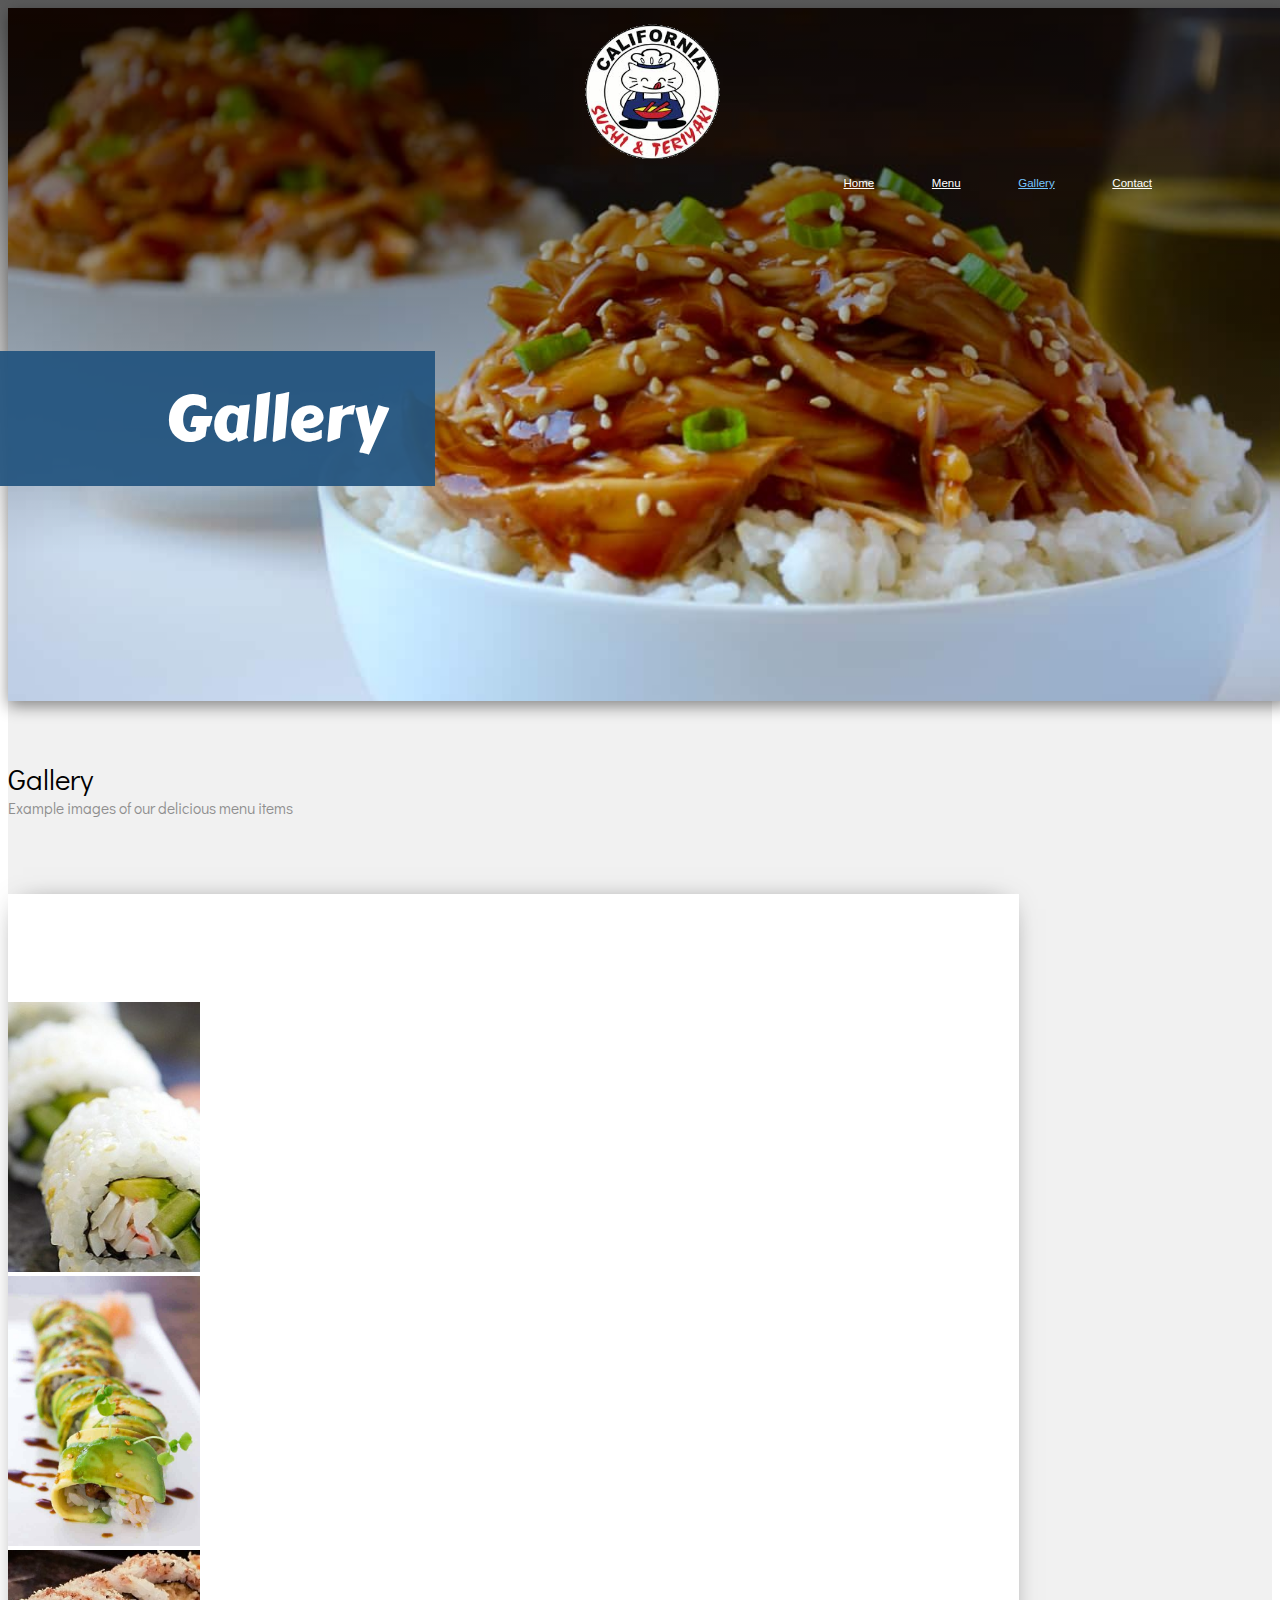
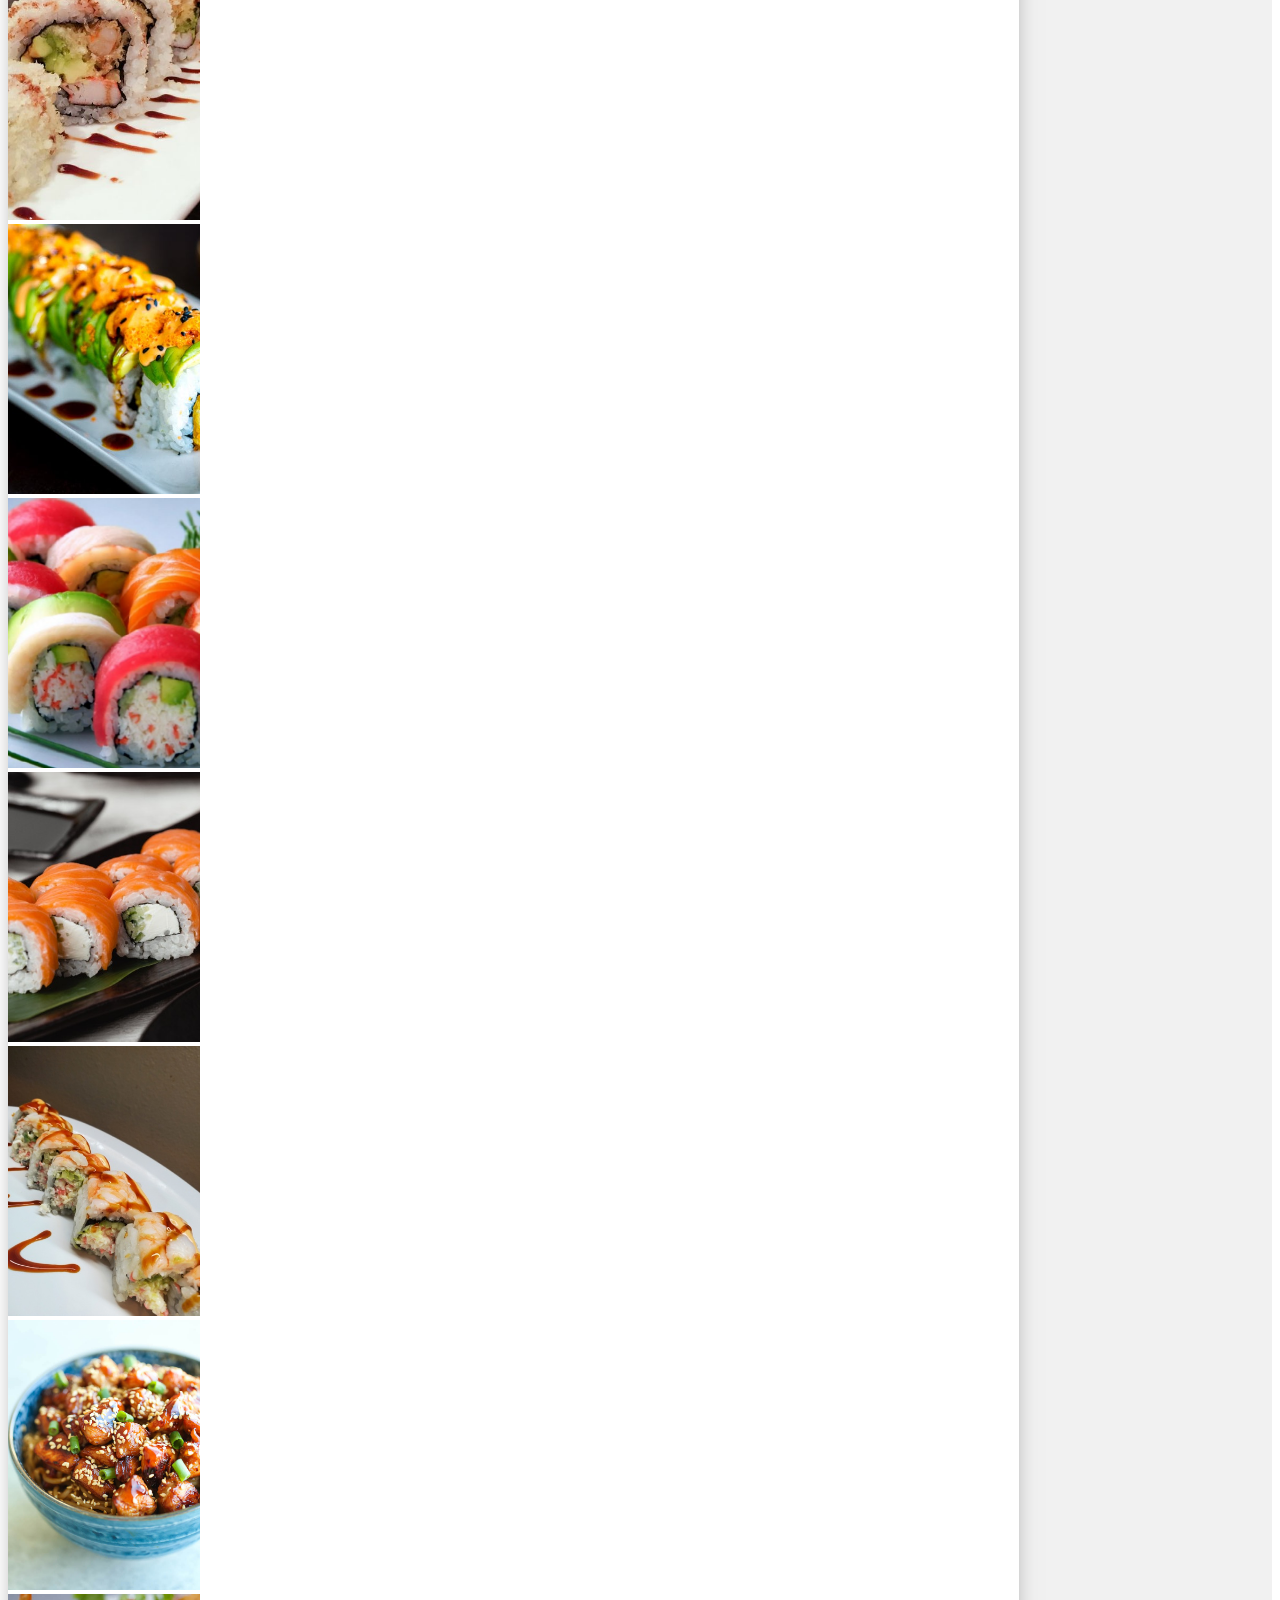
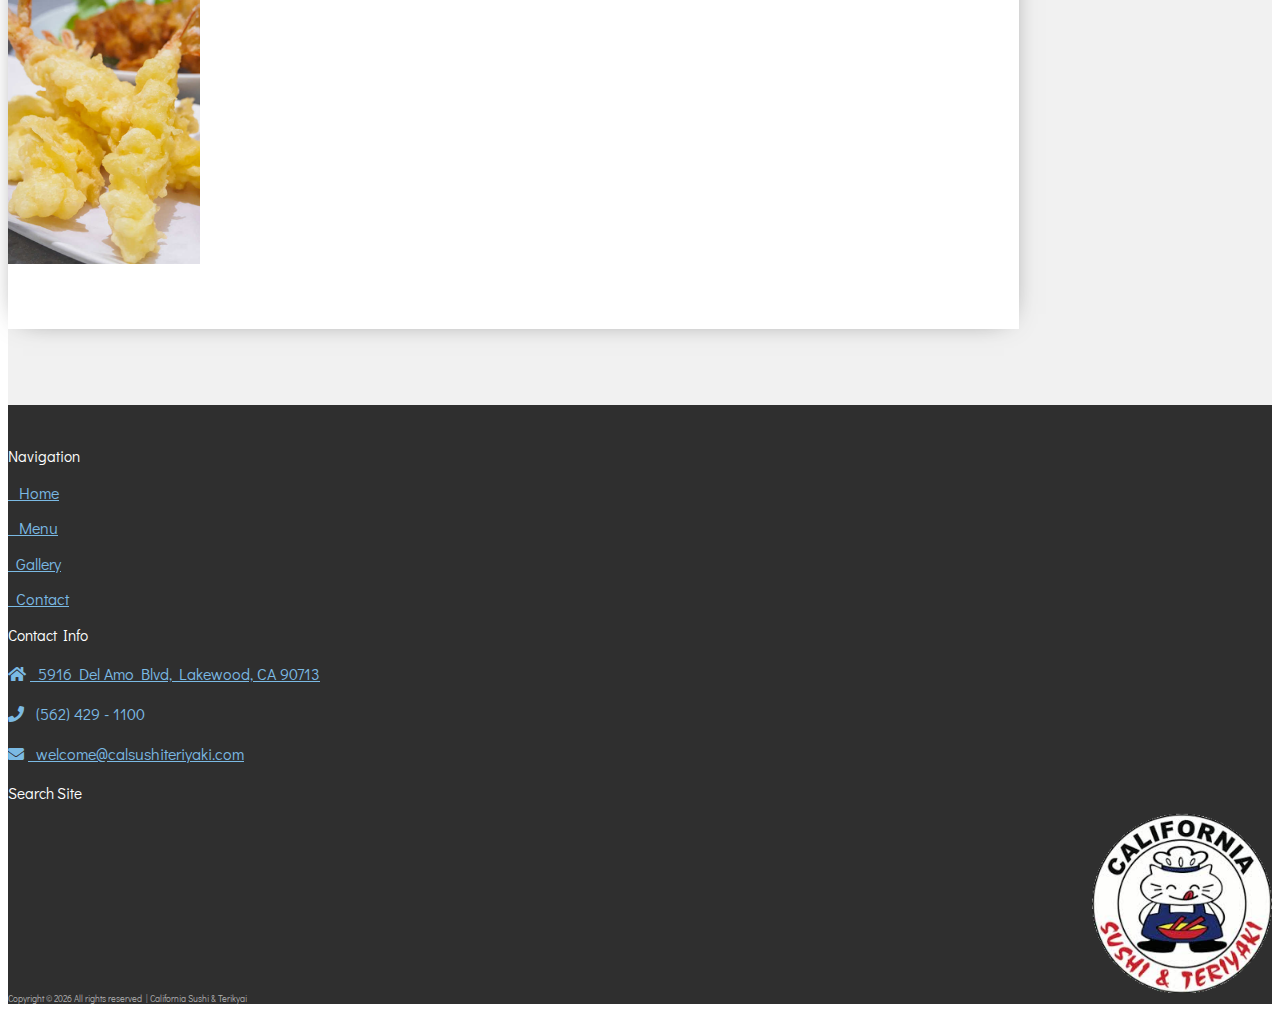
<file: pages/clients.html>
<!DOCTYPE html>
<html lang="en">

  <head>
    <meta charset="utf-8">
    <title>California Sushi & Teriyaki</title>
    <meta name="description" content="exbon-development">
    <meta name="author" content="elliot-han">
    <meta name="viewport" content="width=device-width, initial-scale=1">
    <link rel="stylesheet" href="./../links/fontawesome-free-5.11.2-web/css/all.min.css">
    <link rel="stylesheet" href="./../css/style.css">
    <script src="https://ajax.googleapis.com/ajax/libs/jquery/3.4.1/jquery.min.js"></script>
    <link rel="stylesheet" href="https://stackpath.bootstrapcdn.com/bootstrap/4.4.0/css/bootstrap.min.css"
      integrity="sha384-SI27wrMjH3ZZ89r4o+fGIJtnzkAnFs3E4qz9DIYioCQ5l9Rd/7UAa8DHcaL8jkWt" crossorigin="anonymous">
    <script src="https://cdn.jsdelivr.net/npm/popper.js@1.16.0/dist/umd/popper.min.js"
      integrity="sha384-Q6E9RHvbIyZFJoft+2mJbHaEWldlvI9IOYy5n3zV9zzTtmI3UksdQRVvoxMfooAo" crossorigin="anonymous">
    </script>
    <script src="https://stackpath.bootstrapcdn.com/bootstrap/4.4.0/js/bootstrap.min.js"
      integrity="sha384-3qaqj0lc6sV/qpzrc1N5DC6i1VRn/HyX4qdPaiEFbn54VjQBEU341pvjz7Dv3n6P" crossorigin="anonymous">
    </script>
    <link rel="shortcut icon" href="./../images/logo-small.png" type="image/x-icon">
    <link rel="icon" href="./../images/exbon_favicon.png" type="image/x-icon">
    <script async src="https://cse.google.com/cse.js?cx=013617065364542139248:ibnkheqd3jb"></script>
  </head>

<body class="container-fluid px-0">
  <div class="blackOverlay2"></div>

  <header class="row no-gutters pt3">
    <div class="headerIcon col-2"></div>
    <nav class="col-9 navBar align-self-center">
      <ul class="flexCenter">
        <li class="navBarItem">
          <a href="./../index.html" class="hyperlink mada">
            Home
          </a>
        </li>
        <li class="navBarItem"><a href="./about-us.html" class="hyperlink mada ">Menu</a></li>
        <li class="navBarItem"><a href="./clients.html" class="hyperlink mada currentView">Gallery</a></li>
        <li class="navBarItem"><a href="./contact.html" class="hyperlink mada">Contact</a></li>
      </ul>
    </nav>
    <div class="col-1"></div>
    <div class="col-2 dropdown align-self-center">
      <button class="dropbtnclick dropbtn btn btn-secondary fas fa-grip-lines py-2"></button>
      <div class="dropdown-content">
        <li><a class="dropdownItem" href="./index.html">Home</a></li>
        <li><a class="dropdownItem" href="./about-us.html">Menu</a></li>
        <li><a class="dropdownItem" href="./clients.html">Gallery</a></li>
        <li><a class="dropdownItem" href="./contact.html">Contact</a></li>
      </div>
    </div>
  </header>

  <!-- clients begin -->

  <!-- <div class="sideLogoContainer align-self-end text-center">
    <div class="verticalLine"></div>
    <a class="sideLogo" target="_blank" href="https://www.linkedin.com/company/exbon-development-inc-/about/">
      <i class="fab fa-linkedin"></i>
    </a>
    <a class="sideLogo" href="mailto:#0">
      <i class="fas fa-envelope"></i>
    </a>
    <a class="sideLogo" target="_blank"
      href="https://www.google.com/maps/place/Exbon+Development+Inc/@33.7616582,-117.9322642,17.25z/data=!4m5!3m4!1s0x80dd27f6c07486f9:0x8a5ab4bb1b208609!8m2!3d33.7618375!4d-117.9291503">
      <i class="fas fa-home"></i>
    </a>
    <a class="phoneNumber sideLogo" href="">
      <i class="fas fa-phone"></i>
    </a>
  </div> -->

  <section class="aboutPage banner row no-gutters">
    <div class="bannerPicture bottomShadow chickenPicture">
    </div>
    <div class="bannerText sushiFont" id="clientText">
      Gallery
    </div>
  </section>

  <!-- <section class="clientPage sectionBody text-center row">
        <div class="col sectionText lightGray smallFont align-self-center grayBackground py-5">
            Active in more than 13 states, EXBON services a vast network of clients both small and large
        </div>
    </section> -->
  <section class="servicesPage grayBackground row no-gutters  paddingTop6 pb-3 justify-content-center">
    <div class="col-8 sectionText lightGray">
      <div class="titleFont">
        Gallery
      </div>
      <div class="mediumFont">
        Example images of our delicious menu items
      </div>
    </div>
  </section>

  <section class="clientPage paddingBottom6 paddingTop6 grayBackground">

    <div class="containerBox boxShadow mb-5 mx-auto">
      <div class="row no-gutters  text-center">
        <div class="col pb5 paddingTop6">
        </div>
      </div>
      <div class="row no-gutters  justify-content-center">
        <div class="col-3 galleryItem text-center">
          <img class="clientLogo" src="./../images/caliroll.jpg" alt="usacoe">
        </div>
        <div class="col-4 galleryItem text-center">
          <img class="clientLogo" src="./../images/catroll.jpg" alt="navfac">
        </div>
        <div class="col-3  galleryItem text-center">
          <img class="clientLogo" src="./../images/crunchroll.jpg" alt="afcec">
        </div>
      </div>
      <div class="row  no-gutters justify-content-center mt-5">
        <div class="col-3 galleryItem text-center">
          <img class="clientLogo" src="./../images/dragonroll.jpg" alt="usacoe">
        </div>
        <div class="col-4 galleryItem text-center">
          <img class="clientLogo" src="./../images/rainbowroll.jpg" alt="navfac">
        </div>
        <div class="col-3  galleryItem text-center">
          <img class="clientLogo" src="./../images/philiroll.jpg" alt="afcec">
        </div>
      </div>
      <div class="row no-gutters  justify-content-center mt-5 paddingBottom6">
        <div class="col-3 galleryItem text-center">
          <img class="clientLogo" src="./../images/tigerroll.jfif" alt="usacoe">
        </div>
        <div class="col-4 galleryItem text-center">
          <img class="clientLogo" src="./../images/chickenbowl.jpg" alt="navfac">
        </div>
        <div class="col-3  galleryItem text-center">
          <img class="clientLogo" src="./../images/shrimptemp.jfif" alt="afcec">
        </div>
      </div>
    </div>
    
  </section>


  <footer>
    <div class="row no-gutters footer justify-content-center darkGrayBackground whiteText py-5">
      <div class="col-2">
        <div class="footerTitle mediumFont">Navigation</div>
        <div class="footerText">
          <a href="./../index.html" class="lightBlue flex">
            &#160; Home
          </a>
          <a href="./pages/about-us.html" class="lightBlue flex">
            &#160; Menu
          </a>
          <a href="./pages/clients.html" class="lightBlue flex">
            &#160; Gallery
          </a>
          <a href="./pages/contact.html" class="lightBlue flex">
            &#160; Contact
          </a>
        </div>
      </div>
      <div class="col-3">
        <div class="footerTitle mediumFont">Contact Info</div>
        <div class="lightBlueStatic footerTitle">
          <i class="fas fa-home"></i>
          <a target="_blank" class="hyperlink lightBlue"
            href="https://www.google.com/maps/place/Exbon+Development+Inc/@33.7616582,-117.9322642,17.25z/data=!4m5!3m4!1s0x80dd27f6c07486f9:0x8a5ab4bb1b208609!8m2!3d33.7618375!4d-117.9291503">
            &#160; 5916 Del Amo Blvd, Lakewood, CA 90713
          </a>
          <br>
          <i class="fas fa-phone"></i>
          <span class="phoneNumber hyperlink lightBlue cursorPointer">
            &#160; &#40;562&#41; 429 - 1100
          </span>
          </br>
          <i class="fas fa-envelope"></i>
          <a class="hyperlink lightBlue" href="mailto:#0">&#160; welcome@calsushiteriyaki.com</a>
        </div>
      </div>
      <div class="col-1">
        <div class="footerTitle mediumFont">Search Site</div>
        <div class="gcse-search"></div>
      </div>
      <div class="col-2 ml-5 footerIcon align-self-center"></div>
    </div>
    <div class="row no-gutters darkGrayBackground text-center">
      <div class="tinyFont lightGrayText col">
        Copyright &copy;
        <script>
          document.write(new Date().getFullYear());
        </script> All rights reserved | California Sushi & Terikyai
      </div>
    </div>
  </footer>

  <a href="#" id="scroll" style="display: none;"><span></span></a>

</body>

</html>
</file>
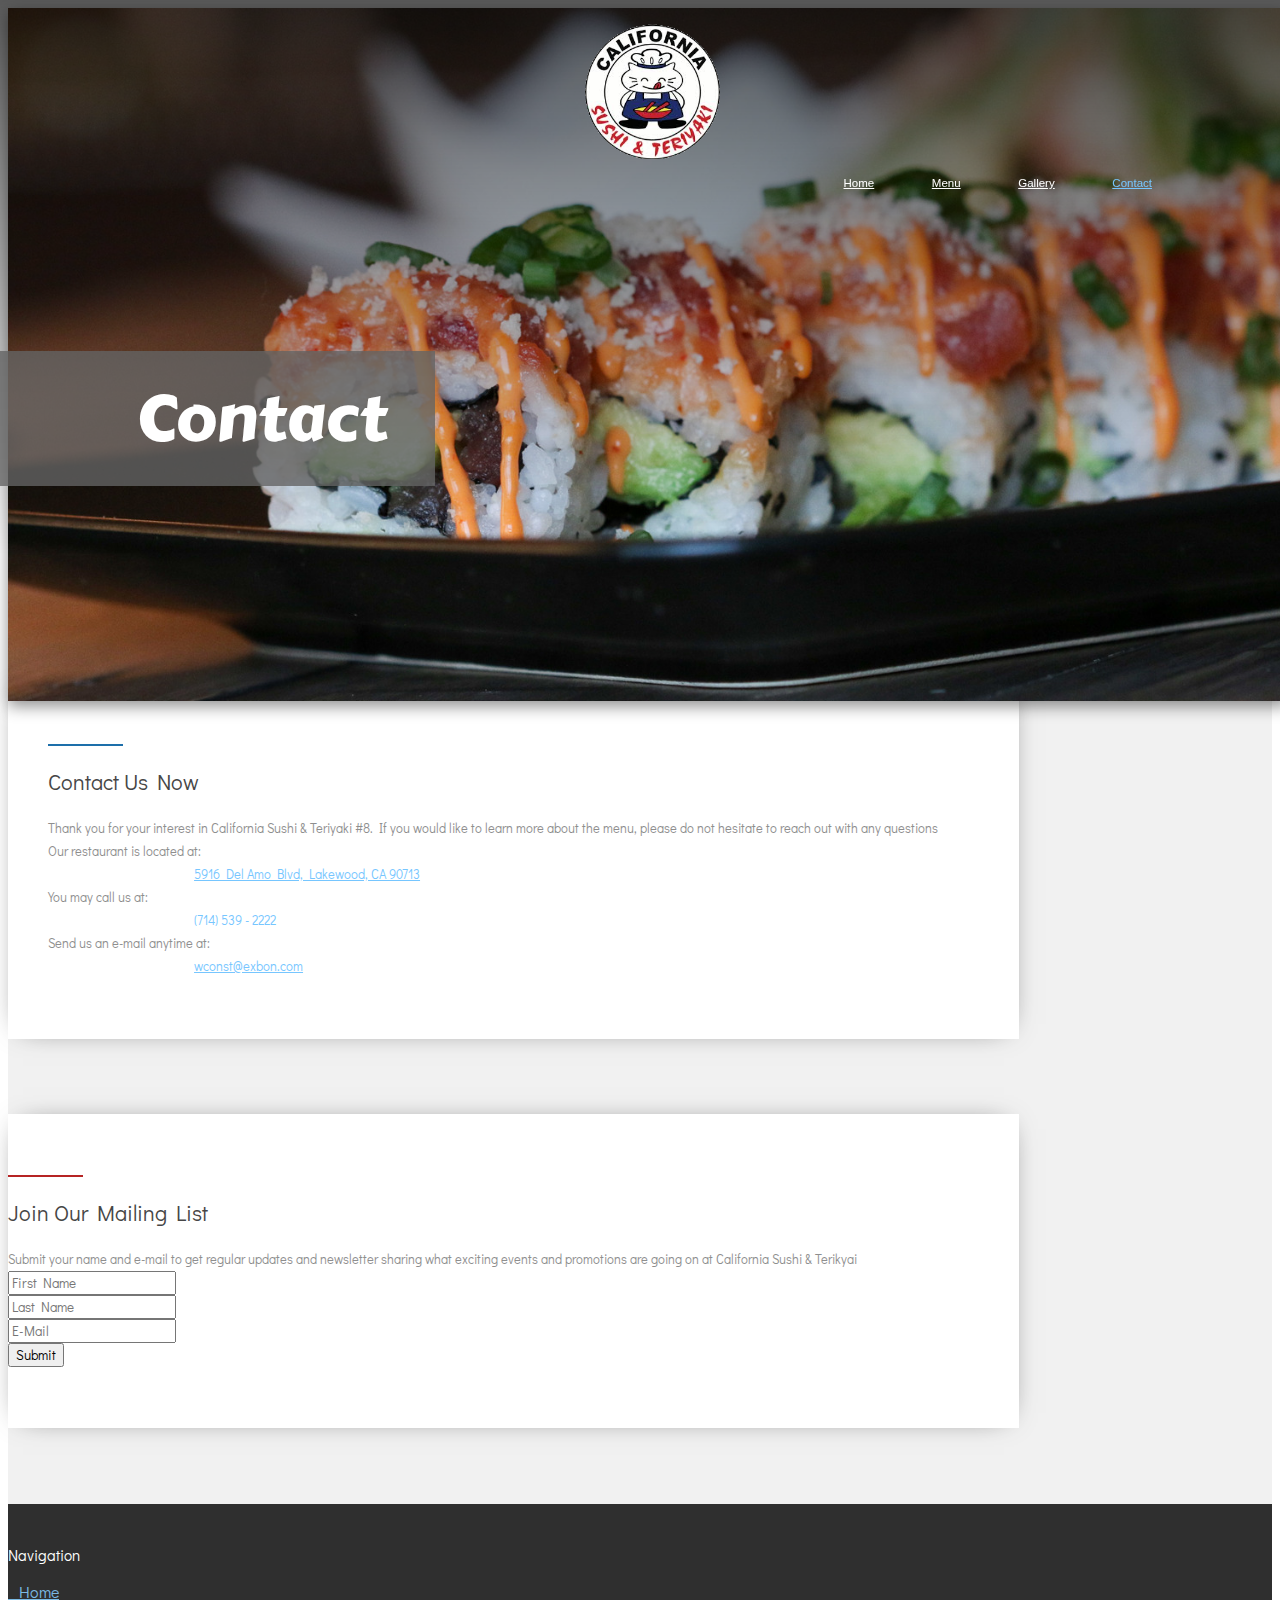
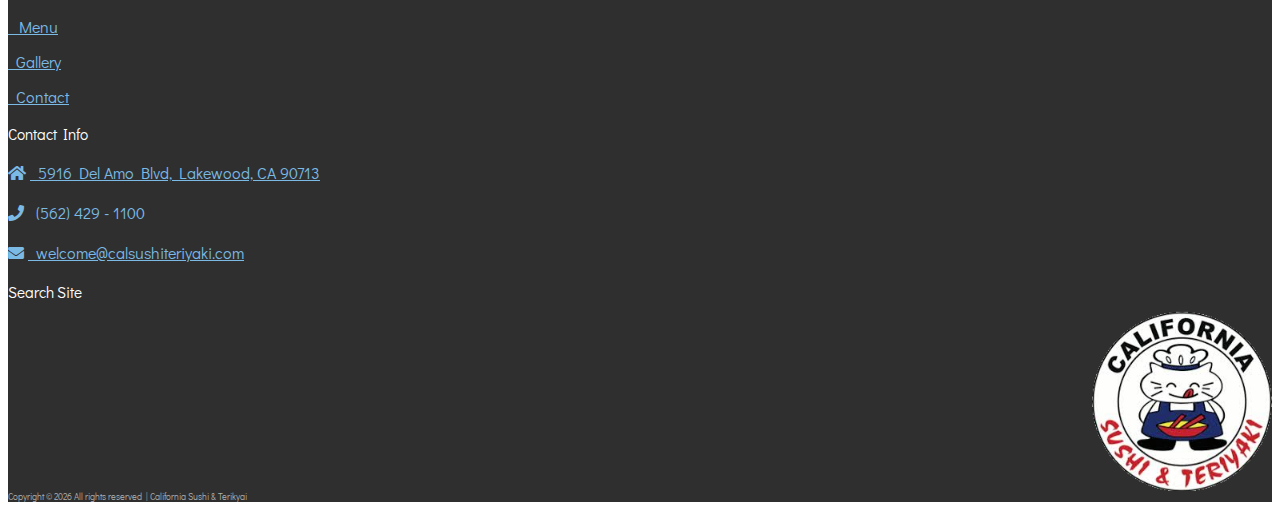
<file: pages/contact.html>
<!DOCTYPE html>
<html lang="en">

  <head>
    <meta charset="utf-8">  
    <title>California Sushi & Teriyaki</title>
    <meta name="description" content="exbon-development">
    <meta name="author" content="elliot-han">
    <meta name="viewport" content="width=device-width, initial-scale=1">
    <link rel="stylesheet" href="./../links/fontawesome-free-5.11.2-web/css/all.min.css">
    <link rel="stylesheet" href="./../css/style.css">
    <script src="https://ajax.googleapis.com/ajax/libs/jquery/3.4.1/jquery.min.js"></script>
    <link rel="stylesheet" href="https://stackpath.bootstrapcdn.com/bootstrap/4.4.0/css/bootstrap.min.css"
      integrity="sha384-SI27wrMjH3ZZ89r4o+fGIJtnzkAnFs3E4qz9DIYioCQ5l9Rd/7UAa8DHcaL8jkWt" crossorigin="anonymous">
    <script src="https://cdn.jsdelivr.net/npm/popper.js@1.16.0/dist/umd/popper.min.js"
      integrity="sha384-Q6E9RHvbIyZFJoft+2mJbHaEWldlvI9IOYy5n3zV9zzTtmI3UksdQRVvoxMfooAo" crossorigin="anonymous">
    </script>
    <script src="https://stackpath.bootstrapcdn.com/bootstrap/4.4.0/js/bootstrap.min.js"
      integrity="sha384-3qaqj0lc6sV/qpzrc1N5DC6i1VRn/HyX4qdPaiEFbn54VjQBEU341pvjz7Dv3n6P" crossorigin="anonymous">
    </script>
    <link rel="shortcut icon" href="./../images/logo-small.png" type="image/x-icon">
    <link rel="icon" href="./../images/exbon_favicon.png" type="image/x-icon">
    <script async src="https://cse.google.com/cse.js?cx=013617065364542139248:ibnkheqd3jb"></script>
  </head>

<body class="container-fluid">
  <div class="blackOverlay2"></div>

  <header class="row no-gutters pt3">
    <div class="headerIcon col-2"></div>
    <nav class="col-9 navBar align-self-center">
      <ul class="flexCenter">
        <li class="navBarItem">
          <a href="./../index.html" class="hyperlink mada">
            Home
          </a>
        </li>
        <li class="navBarItem"><a href="./about-us.html" class="hyperlink mada ">Menu</a></li>
        <li class="navBarItem"><a href="./clients.html" class="hyperlink mada">Gallery</a></li>
        <li class="navBarItem"><a href="./contact.html" class="hyperlink mada currentView">Contact</a></li>
      </ul>
    </nav>
    <div class="col-1"></div>
    <div class="col-2 dropdown align-self-center">
      <button class="dropbtnclick dropbtn btn btn-secondary fas fa-grip-lines py-2"></button>
      <div class="dropdown-content">
        <li><a class="dropdownItem" href="./index.html">Home</a></li>
        <li><a class="dropdownItem" href="./about-us.html">Menu</a></li>
        <li><a class="dropdownItem" href="./clients.html">Gallery</a></li>
        <li><a class="dropdownItem" href="./contact.html">Contact</a></li>
      </div>
    </div>
  </header>

  <!-- <div class="sideLogoContainer align-self-end text-center">
    <div class="verticalLine"></div>
    <a class="sideLogo" target="_blank" href="https://www.linkedin.com/company/exbon-development-inc-/about/">
      <i class="fab fa-linkedin"></i>
    </a>
    <a class="sideLogo" href="mailto:#0">
      <i class="fas fa-envelope"></i>
    </a>
    <a class="sideLogo" target="_blank"
      href="https://www.google.com/maps/place/Exbon+Development+Inc/@33.7616582,-117.9322642,17.25z/data=!4m5!3m4!1s0x80dd27f6c07486f9:0x8a5ab4bb1b208609!8m2!3d33.7618375!4d-117.9291503">
      <i class="fas fa-home"></i>
    </a>
    <a class="phoneNumber sideLogo" href="">
      <i class="fas fa-phone"></i>
    </a>
  </div> -->

  <section class="aboutPage banner row">
    <div class="bannerPicture bottomShadow rollBanner">
    </div>
    <div class="bannerText sushiFont  " id="contactText">
      Contact
    </div>
  </section>

  <section class="aboutPage projectBody">

    <!-- <div class="row grayBackground pb-5 paddingTop6 justify-content-center">
      <div class="containerBox">
        <div class="row boxShadow justify-content-center noMargin">
          <div class="col-6 align-self-center ml4Percent mr-5">
            <div class="redLine"></div>
            <br>
            <div class="bodyTextTitle darkGray largeFont">
              Country Wide
            </div>
            <br>
            <div class="bodyText lightGray smallFont">
              EXBON has a proven record of successfully working
              in 10+ states. We have the resources, knowledge,
              and experience to take on any job around the world.
              We are fully commited to bringing the highest tier
              of service to you.
            </div>
          </div>
          <div class="col-4 my-5 mapPic"></div>
        </div>
      </div>
    </div> -->

    <div class="row grayBackground paddingBottom6 pt-5 justify-content-center">
      <div class="containerBox">
        <div class="row boxShadow justify-content-center noMargin paddingBottom6 paddingTop6">
          <div class="col-4">
            <div class="iframe-container">
              <iframe width="500" height="400" style="border:0" loading="lazy" zoom="10" allowfullscreen
                src="https://www.google.com/maps/embed/v1/place?q=place_id:ChIJOeHoG3ky3YARNMWt7FgFT3k&key=AIzaSyCcXet6T4kYJYtZLSkP1C8NB3Mj8FkB1Zc">
              </iframe>
            </div>
          </div>
          <div class="col-6 pl-5 align-self-center ml4Percent">
            <div class="blueLine"></div>
            <br>
            <div class="bodyTextTitle darkGray largeFont">
              Contact Us Now
            </div>
            <br>
            <div class="bodyText lightGray smallFont">
              Thank you for your interest in California Sushi & Teriyaki #8. If you
              would like to learn more about the menu, please do not hesitate
              to reach out with any questions
              <br>
              Our restaurant is located at: <br>
              <div class="smallIndent darkGray">
                <a target="_blank" class="hyperlink currentView"
                  href="https://www.google.com/maps/place/Exbon+Development+Inc/@33.7616582,-117.9322642,17.25z/data=!4m5!3m4!1s0x80dd27f6c07486f9:0x8a5ab4bb1b208609!8m2!3d33.7618375!4d-117.9291503">
                  5916 Del Amo Blvd, Lakewood, CA 90713
                </a>
              </div>
              You may call us at: <br>
              <div class="hyperlink currentView smallIndent">
                <span class="pointer phoneNumber">
                  &#40;714&#41; 539 - 2222
                </span>
              </div>
              Send us an e-mail anytime at:
              <div class="smallIndent">
                <a class="hyperlink currentView" href="mailto:#0">
                  wconst@exbon.com
                </a>
              </div>
            </div>
          </div>
        </div>
      </div>
    </div>

    <div class="row grayBackground paddingBottom6 justify-content-around">
      <div class="containerBox">
        <div class="row boxShadow justify-content-around noMargin paddingBottom6 paddingTop6">
          <div class="col-4">
            <div class="redLine"></div>
            <br>
            <div class="bodyTextTitle darkGray largeFont">
              Join Our Mailing List
            </div>
            <br>
            <div class="bodyText lightGray smallFont">
              Submit your name and e-mail to get regular updates and
              newsletter sharing what exciting events and promotions are going on
              at California Sushi & Terikyai
            </div>
          </div>
          <div class="col-5 align-self-center">
            <form id="contact-form" action="">
              <div class="form-row">
                <div class="col">
                  <input id="contact-first-name" class="form-control" type="text" placeholder="First Name">
                </div>
                <div class="col">
                  <input type="text" id="contact-last-name" class="form-control" placeholder="Last Name">
                </div>
              </div>
              <div class="form-row mt-4">
                <div class="col">
                  <input id="contact-email" class="form-control" type="email" placeholder="E-Mail">
                </div>
              </div>
              <button id="contact-submit" type="submit" class="btn btn-primary mt-4">Submit</button>
            </form>
          </div>
        </div>
      </div>
    </div>


  </section>

  <footer>
    <div class="row no-gutters footer justify-content-center darkGrayBackground whiteText py-5">
      <div class="col-2">
        <div class="footerTitle mediumFont">Navigation</div>
        <div class="footerText">
          <a href="./../index.html" class="lightBlue flex">
            &#160; Home
          </a>
          <a href="./pages/about-us.html" class="lightBlue flex">
            &#160; Menu
          </a>
          <a href="./pages/clients.html" class="lightBlue flex">
            &#160; Gallery
          </a>
          <a href="./pages/contact.html" class="lightBlue flex">
            &#160; Contact
          </a>
        </div>
      </div>
      <div class="col-3">
        <div class="footerTitle mediumFont">Contact Info</div>
        <div class="lightBlueStatic footerTitle">
          <i class="fas fa-home"></i>
          <a target="_blank" class="hyperlink lightBlue"
            href="https://www.google.com/maps/place/Exbon+Development+Inc/@33.7616582,-117.9322642,17.25z/data=!4m5!3m4!1s0x80dd27f6c07486f9:0x8a5ab4bb1b208609!8m2!3d33.7618375!4d-117.9291503">
            &#160; 5916 Del Amo Blvd, Lakewood, CA 90713
          </a>
          <br>
          <i class="fas fa-phone"></i>
          <span class="phoneNumber hyperlink lightBlue cursorPointer">
            &#160; &#40;562&#41; 429 - 1100
          </span>
          </br>
          <i class="fas fa-envelope"></i>
          <a class="hyperlink lightBlue" href="mailto:#0">&#160; welcome@calsushiteriyaki.com</a>
        </div>
      </div>
      <div class="col-1">
        <div class="footerTitle mediumFont">Search Site</div>
        <div class="gcse-search"></div>
      </div>
      <div class="col-2 ml-5 footerIcon align-self-center"></div>
    </div>
    <div class="row no-gutters darkGrayBackground text-center">
      <div class="tinyFont lightGrayText col">
        Copyright &copy;
        <script>
          document.write(new Date().getFullYear());
        </script> All rights reserved | California Sushi & Terikyai
      </div>
    </div>
  </footer>

  <a href="#" id="scroll" style="display: none;"><span></span></a>

</body>

</html>
</file>
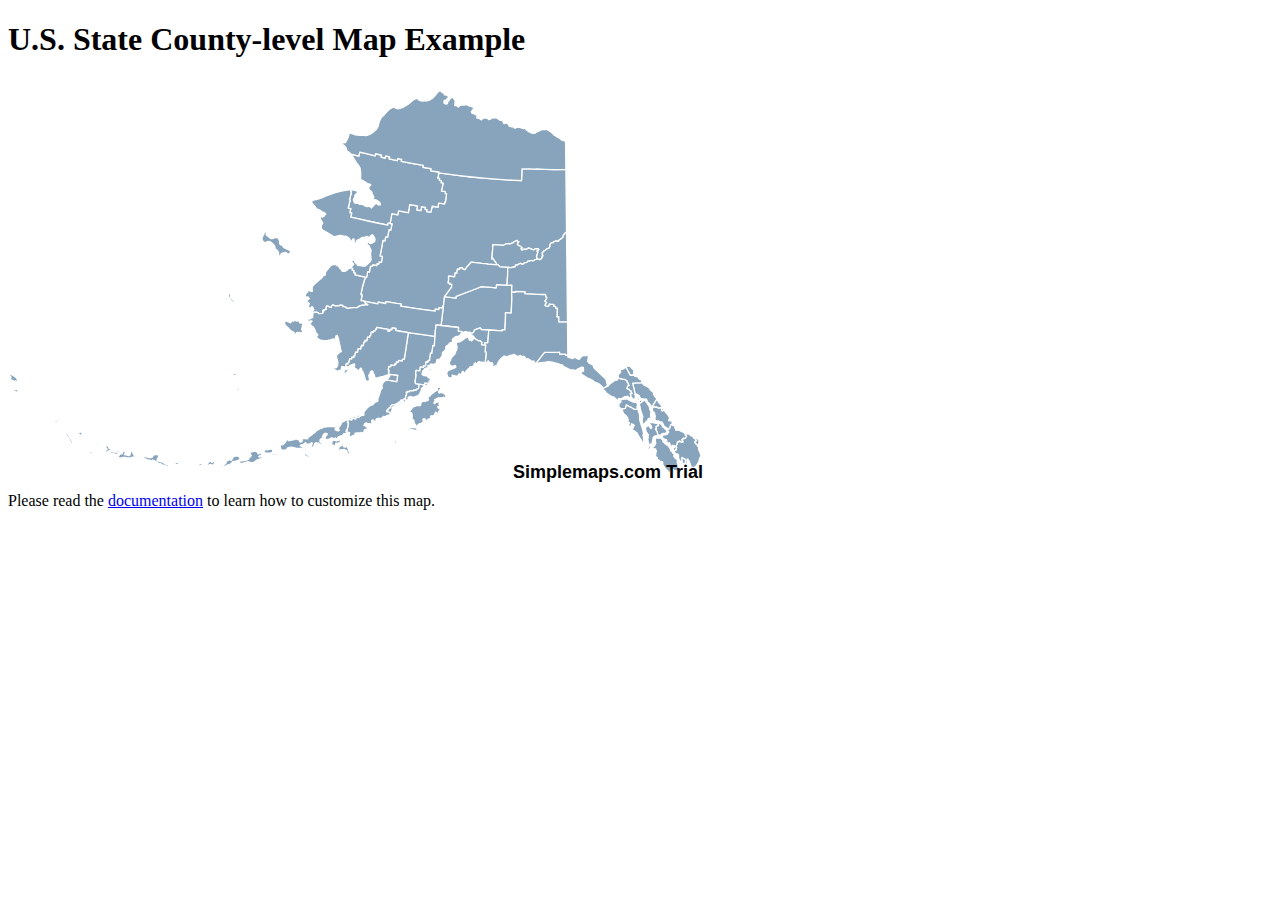
<file: links/html5statemapv4.0_trial/AK/test.html>
<!DOCTYPE html>
<html lang="en">
	<head>
	<meta http-equiv="content-type" content="text/html; charset=UTF-8">
        <meta charset="utf-8">
        <title>U.S. State County-level Map Example</title>
		<script src="mapdata.js"></script>
		<script src="statemap.js"></script>
    </head>
	<body>
		<div>
			<h1>U.S. State County-level Map Example</h1>
			<div id="map"></div>
			<div>Please read the <a href="http://simplemaps.com/docs">documentation</a> to learn how to customize this map.</div>
		</div>
	</body>
</html>
</file>
<file: css/style.css>
@import url("https://fonts.googleapis.com/css2?family=Didact+Gothic&display=swap");
@import url('https://fonts.googleapis.com/css2?family=Carter+One&display=swap');

* {
  font-family: "Didact Gothic", sans-serif;
  font-weight: 300;
  box-sizing: border-box;
}

html {
  scroll-behavior: smooth;
}

input::-webkit-outer-spin-button,
input::-webkit-inner-spin-button {
  -webkit-appearance: none;
  margin: 0;
}

::-webkit-scrollbar {
  width: 10px;
}

::-webkit-scrollbar-thumb {
  background: rgb(80, 167, 207);
  border-radius: 5px;
}

.noSelect {
  -webkit-touch-callout: none;
  /* iOS Safari */
  -webkit-user-select: none;
  /* Safari */
  -khtml-user-select: none;
  /* Konqueror HTML */
  -moz-user-select: none;
  /* Old versions of Firefox */
  -ms-user-select: none;
  /* Internet Explorer/Edge */
  user-select: none;
  /* Non-prefixed version, currently
                                  supported by Chrome, Edge, Opera and Firefox */
}

.hidden {
  display: none !important;
}

header {
  height: 10vh;
  z-index: 2;
  position: absolute;
  right: 0;
  width: 100%;
}

/*general purpose styling */

.nMargin {
  margin-left: -15px;
  margin-right: -15px;
}

.pointer {
  cursor: pointer;
}

.noMargin {
  margin: 0 !important;
}

.whiteText {
  color: white;
}

.lightGrayText {
  color: rgb(177, 177, 177);
}

.grayBackground {
  background-color: #f1f1f1;
}

.darkGrayBackground {
  background-color: #2f2f2f;
}

.whiteBackground {
  background-color: white;
}

.tinyFont {
  font-size: 0.7vw;
}

.smallFont {
  font-size: 1vw;
}

.mediumFont {
  font-size: 1.2vw;
}

.largeFont {
  font-size: 1.7vw;
}

.titleFont {
  font-size: 2.3vw;
  color: black;
}

.darkGray {
  color: #464646;
}

.lightGray {
  color: #8e8e8e;
}

.noBorder {
  border: none !important;
}

.blueLine {
  width: 75px;
  border-bottom: 2px solid #1d6faa;
}

.greenLine {
  width: 75px;
  border-bottom: 2px solid #108820;
}

.redLine {
  width: 75px;
  border-bottom: 2px solid #b62424;
}

.bodyText {
  line-height: 1.8;
}

.ml5 {
  margin-left: 3rem;
}

.mr5 {
  margin-right: 3rem;
}

.mt5 {
  margin-top: 3rem;
}

.mb5 {
  margin-bottom: 3rem;
}

.mt4 {
  margin-top: 1.5rem;
}

.mb4 {
  margin-bottom: 1.5rem;
}

.pr5 {
  padding-right: 3rem;
}

.pl5 {
  padding-left: 3rem;
}

.ml4Percent {
  margin-left: 4%;
}

.mr4Percent {
  margin-right: 4%;
}

.ml2 {
  margin-left: 0.5rem;
}

.mr2 {
  margin-right: 0.5rem;
}

.ml4 {
  margin-left: 1.5rem;
}

.mr4 {
  margin-right: 1.5rem;
}

.pt5 {
  padding-top: 3rem;
}

.pb5 {
  padding-bottom: 3rem;
}

.pt3 {
  padding-top: 1rem;
}

.pb3 {
  padding-bottom: 1rem;
}

.pt4 {
  padding-top: 1.5rem;
}

.pb4 {
  padding-bottom: 1.5rem;
}

.p5 {
  padding: 3rem;
}

.mr8Percent {
  margin-right: 8%;
}

.marginTop6 {
  margin-top: 6%;
}

.marginBottom6 {
  margin-bottom: 6%;
}

.paddingTop6 {
  padding-top: 6%;
}

.paddingTop10 {
  padding-top: 10%;
}

.paddingBottom6 {
  padding-bottom: 6%;
}

.marginTop10 {
  margin-top: 10rem;
}

.indentParagraph1 {
  display: inline-block;
}

.indentParagraph {
  margin-left: 15%;
  margin-right: 1%;
  display: inline-block;
}

.indentParagraph2 {
  margin-left: 1%;
  display: inline-block;
}

.indentParagraph1 span {
  color: #1d6faa;
  font-weight: 500;
}

.smallIndent {
  margin-left: 15%;
}

.nolrMargin {
  margin-left: -15px !important;
  margin-right: -15px !important;
}

.alignRight {
  margin-left: auto;
}

.boxShadow {
  -webkit-box-shadow: 0px 0px 28px -15px rgba(0, 0, 0, 0.75);
  -moz-box-shadow: 0px 0px 28px -15px rgba(0, 0, 0, 0.75);
  box-shadow: 0px 0px 28px -15px rgba(0, 0, 0, 0.75);
}

.containerBox {
  width: 80%;
  background-color: white;
}

.containerBoxSmall {
  width: 70%;
  background-color: white;
}

.containerBoxLarge {
  width: 90%;
  background-color: white;
}

/* nav bar */

.hyperlink {
  color: #ffffff;
  -webkit-transition-duration: 0.5s;
  transition-duration: 0.5s;
}

.hyperlink:hover {
  text-decoration: none;
  color: #acacac;
}

.headerIcon {
  height: 15vh;
  background-image: url(../images/logo5.png);
  background-position: center;
  background-repeat: no-repeat;
  background-size: contain;
  cursor: pointer;
  margin-left: 1.5rem;
}

.headerIcon2 {
  height: 10vh;
  background-image: url(../images/logo-white.png);
  background-position: center;
  background-repeat: no-repeat;
  background-size: contain;
  cursor: pointer;
  margin-left: 1.5rem;

}

.focus-border {
  bottom: 0;
  width: 0;
  height: 2px;
  background-color: #3399FF;
  transition: 2.4s;
}

.currentView .focus-border {
  width: 50px;
  transition: 2.4s;
}

.navBar {
  list-style: none;
}

.navBarItem {
  margin-left: 5%;
  display: inline-block;
  cursor: pointer;
  font-size: .9vw;
}

.mada {
  font-family: 'Mada', sans-serif;
  font-weight: 400;
}

.currentView {
  color: #76c6ff;
}

#___gcse_0 {
  width: 8vw !important;
  -webkit-transition: width 0.4s ease-in-out !important;
  transition: width 0.4s ease-in-out !important;
}

input.gsc-input {
  width: 8vw !important;
  -webkit-transition: width 0.4s ease-in-out !important;
  transition: width 0.4s ease-in-out !important;
}

#gsc-i-id1 {
  background: none !important;
}

/* body css */

#prequalHeader {
  margin-top: 3rem;
  margin-bottom: 1rem;
  padding-top: 3rem;
}

.prequalBody {
  padding-top: 3rem;
  padding-bottom: 3rem;
}

.flexCenter {
  display: flex;
  align-items: center;
  justify-content: flex-end;
  padding-right: 8rem;
}

.banner {
  height: 75vh;
}

.bannerPicture {
  position: absolute;
  background-position: center;
  background-size: cover;
  height: 77%;
  width: 100%;
}

.leftShadow {
  -webkit-box-shadow: -21px 26px 19px -21px rgba(0, 0, 0, 0.45);
  -moz-box-shadow: -21px 26px 19px -21px rgba(0, 0, 0, 0.45);
  box-shadow: -21px 26px 19px -21px rgba(0, 0, 0, 0.45);
}

.rightShadow {
  -webkit-box-shadow: 21px 26px 19px -21px rgba(0, 0, 0, 0.45);
  -moz-box-shadow: 21px 26px 19px -21px rgba(0, 0, 0, 0.45);
  box-shadow: 21px 26px 19px -21px rgba(0, 0, 0, 0.45);
}

.bottomShadow {
  -webkit-box-shadow: 0px 5px 15px 0px rgba(0, 0, 0, 0.45);
  -moz-box-shadow: 0px 5px 15px 0px rgba(0, 0, 0, 0.45);
  box-shadow: 0px 5px 15px 0px rgba(0, 0, 0, 0.45);
}

#gradient {
  background: white;
  background: -moz-linear-gradient(top, white 0%, #f2f2f2 100%);
  background: -webkit-linear-gradient(top, white 0%, #f2f2f2 100%);
  background: linear-gradient(to bottom, white 0%, #f2f2f2 100%);
}

.graySection {
  background-color: #f2f2f2;
  height: 22%;
  bottom: 0%;
  position: absolute;
  width: 100%;
  z-index: 0;
}

.homeBanner1 {
  background-image: url(../images/homebanner.jpg);
  position: absolute;
  background-position: center;
  background-size: cover;
  height: 100%;
  width: 100%;
}

.homeBanner2 {
  background-image: url(../images/homeBanner2.jfif);
}

.homeBanner3 {
  background-image: url(../images/bridge.jfif);
}

.aboutBanner {
  background-image: url(../images/background1.jpg);
}

.servicesBanner {
  background-image: url(../images/services-banner.png);
}

.contactBanner {
  background-image: url(../images/contact_header.jpg);
}

.clientsBanner {
  background-image: url(../images/clients2.jpg);
}

.subcontractorBanner {
  background-image: url(../images/subcontractors.png);
}

.careerBanner {
  background-image: url(../images/career.jpg);
}

.prequalBanner {
  background-image: url(../images/banner3.jpg);
}
.chickenPicture {
  background-image: url(../images/chicken.jpg);
}
.rollBanner {
  background-image: url(../images/spicytunacrunchroll1.jpg);
}

.homeBannerText {
  color: white;
  font-size: 3vw;
  text-align: center;
  font-weight: 300;
  padding: 2rem 5rem;
  background-color: rgba(0, 0, 0, 0.7);
}

.bannerText {
  bottom: 46%;
  left: 0;
  width: 34%;
  height: 15%;
  z-index: 99;
  color: white;
  display: flex;
  padding-right: 48px;
  font-size: 4rem;
  justify-content: flex-end;
  align-items: center;
  position: absolute;
}

.bannerTextHome {
  bottom: 50%;
  left: 0;
  width: 50%;
  height: 20%;
  z-index: 99;
  color: white;
  display: flex;
  padding-right: 48px;
  font-size: 3vw;
  justify-content: flex-end;
  align-items: center;
  position: absolute;
}

.sushiFont {
  font-family: 'Carter One', cursive;
}

#menuText {
  background-color: #005177c5;
}

#servicesText {
  background-color: #2a6b97cc;
}

#homeText {
  background-color: #a86d1fe0;
}

#clientText {
  background-color: #22547eee;
}

#subcontractorText {
  background-color: #7e500ce0;
}

#careersText {
  background-color: #27628acc;
}

#contactText {
  background-color: #636363cb;
}

#prequalText {
  background-color: #005177c5;
}

.projectDescription {
  background-image: url(../images/projectDescription.jfif);
}

.sectionBody {
  background-color: #f2f2f2;
  overflow: auto;
  margin-right: -15px;
  margin-left: -15px;
}

.recentProjectText {
  height: 100px;  
}

.recentProject {
  height: 40vh;
  background-position: center;
  background-repeat: no-repeat;
  background-size: cover;
  -webkit-transition-duration: 0.5s;
  /* Safari */
  transition-duration: 0.5s;
}

/* .recentProject:hover {
  -webkit-box-shadow: -2px 1px 30px 2px rgba(46, 50, 50, 0.54);
  -moz-box-shadow: -2px 1px 30px 2px rgba(46, 50, 50, 0.54);
  box-shadow: -2px 1px 30px 2px rgba(46, 50, 50, 0.54);
} */
.menuPicture {
  background-image: url(../images/RollingRice_Menu_Aug20-1.jpg);
  background-position: center;
  background-repeat: no-repeat;
  background-size: contain;
  height: 80vh;
}
.caterPicture {
  background-image: url(../images/catering.jpg);
  background-position: center;
  background-repeat: no-repeat;
  background-size: contain;
  height: 80vh;
}
.galleryItem {
  
}
/* 
.menuPicture:hover {
  transform: scale(1.1);
} */

.recentProject2 {
  background-image: url(../images/commercial-office-renovation.jpg);
}

.recentProject3 {
  background-image: url(../images/environmental.jfif);
}

.recentProject4 {
  background-image: url(../images/international.jfif);
}

.pictureParent {
  -webkit-transform: translateZ(0) scale(1, 1);
  transform: translateZ(0) scale(1, 1);
  -webkit-backface-visibility: hidden;
}

.introPic {
  background-size: cover;
  background-position: center;
  height: 50vh;
  background-repeat: no-repeat;
  -webkit-transition-duration: 0.5s;
  transition-duration: 0.5s;
}

/* .introPic:hover {
  -webkit-box-shadow: -2px 1px 30px 2px rgba(46, 50, 50, 0.54);
  -moz-box-shadow: -2px 1px 30px 2px rgba(46, 50, 50, 0.54);
  box-shadow: -2px 1px 30px 2px rgba(46, 50, 50, 0.54);
} */
.introPic1 {
  background-image: url(../images/intro-pic.png);
}

.introPic2 {
  background-image: url(../images/intro-pic2.png);
}

.servicesPic {
  background-size: cover;
  background-position: center;
  height: 50vh;
  background-repeat: no-repeat;
  -webkit-transition-duration: 0.5s;
  transition-duration: 0.5s;
}

/* .servicesPic:hover {
  -webkit-box-shadow: -2px 1px 30px 2px rgba(46, 50, 50, 0.54);
  -moz-box-shadow: -2px 1px 30px 2px rgba(46, 50, 50, 0.54);
  box-shadow: -2px 1px 30px 2px rgba(46, 50, 50, 0.54);
} */
.servicesPic1 {
  background-image: url(../images/pencil-plan.png);
}

.servicesPic2 {
  background-image: url(../images/services-pic2.png);
}

.servicesPic3 {
  background-image: url(../images/horizontal-construction.png);
}

.servicesPic4 {
  background-image: url(../images/parking-lot.png);
}

.bidPicture {
  background-image: url(../images/bid-opportunities.png);
}

.preFormPicture {
  background-image: url(../images/pre-qualification.png);
}

.careerPic {
  background-size: contain;
  background-position: center;
  background-repeat: no-repeat;
  height: 18vh;
}

.careerPic1 {
  background-image: url(../images/building-block-icon-4.jpg);
}

.careerPic2 {
  background-image: url(../images/icon-training.png);
}

.careerPic3 {
  background-image: url(../images/benefits.png);
}

.careerPic4 {
  background-image: url(../images/jobapplication2.png);
}

.mapPic {
  background-size: cover;
  background-position: center;
  height: 50vh;
  background-repeat: no-repeat;
  background-size: contain;
  background-image: url(../images/service_locations.png);
}

/*button css*/

.formButton {
  height: 6vh;
  width: 15vw;
  display: block;
  margin-top: 3%;
  color: white;
  border: none;
  cursor: pointer;
  border-radius: 1px;
  -webkit-transition-duration: 0.4s;
  /* Safari */
  transition-duration: 0.4s;
}

button {
  -webkit-transition-duration: 0.4s;
  /* Safari */
  transition-duration: 0.4s;
}

button.gsc-search-button-v2:hover {
  background-color: #858585;
}

.blueButton {
  background-color: #1d6faa;
}

.redButton {
  background-color: #b62424;
}

/* .blueButton:hover,
.redButton:hover {
  -webkit-box-shadow: 0px 0px 30px -10px rgba(0, 0, 0, 0.88);
  -moz-box-shadow: 0px 0px 30px -10px rgba(0, 0, 0, 0.88);
  box-shadow: 0px 0px 30px -10px rgba(0, 0, 0, 0.88);
} */
button.gsc-search-button-v2 {
  padding: 7px 7px;
  background-color: #1d6faa;
}

.gsc-control-cse {
  padding: 0 !important;
  border-color: #2f2f2f;
}

.gsc-input-box {
  border: 1px solid #2f2f2f !important;
}

.cse .gsc-control-cse,
.gsc-control-cse {
  border: 1px solid #2f2f2f !important;
  background-color: #2f2f2f !important;
}

.addButton {
  border: 1px #dddddd solid;
  color: #5f5f5f;
  padding: 4px;
  text-align: center;
  width: 70%;
  font-size: .8rem;
  transition-duration: .4 s;
  cursor: pointer;
  border-radius: 3px;
}

.addButton:hover {
  background-color: black;
  color: white;
}

.submitButton {
  border-radius: 3px;
  background: white;
  border: 1px #353535 solid;
  color: #000000;
  padding: 10px 15px;
}

.submitButton:hover {
  background-color: black;
  color: white;
}

/*client logos*/

.clientLogo {
  height: 30vh;
  width: 15vw;
  object-fit: cover;
  -webkit-transition: 0.3s ease-in-out;
  transition: 0.3s ease-in-out;
  -ms-transform: translateZ(0);
  /* IE 9 */
  -webkit-transform: translateZ(0);
  /* Chrome, Safari, Opera */
  transform: translateZ(0);
}

/* .clientLogo:hover {
  -moz-transform: perspective(1px) scale(1.1);
  -webkit-transform: perspective(1px) scale(1.1);
  -o-transform: perspective(1px) scale(1.1);
  -ms-transform: perspective(1px) scale(1.1);
  transform: perspective(1px) scale(1.1);
} */

/* footer css */

.footer {
  padding-top: 2rem;
}

.footerText {
  line-height: 2.2;
}

.footerTitle {
  line-height: 2.5;
}

.footerIcon {
  height: 20vh;
  background-image: url(../images/logo5.png);
  background-size: contain;
  background-position: right;
  background-repeat: no-repeat;
}

.lightBlueStatic {
  color: rgb(123, 186, 228);
}

.lightBlue {
  color: rgb(123, 186, 228);
  -webkit-transition-duration: 0.5s;
  transition-duration: 0.5s;
}

/* .lightBlue:hover {
  color: white;
  text-decoration: none;
} */
.chevron {
  font-size: 0.7rem;
  color: #747474;
  font-size: .8rem;
  padding-left: 5px;
}

.flex {
  display: flex;
  align-items: center;
}

/*Smooth Scroll*/

#scroll {
  position: fixed;
  right: 20px;
  bottom: 50px;
  cursor: pointer;
  width: 50px;
  height: 50px;
  background-color: #3999da;
  text-indent: -9999px;
  display: none;
  opacity: 0.7;
  transition: background-color 0.4s ease-in-out;
}

#scroll span {
  position: absolute;
  top: 50%;
  left: 50%;
  margin-left: -8px;
  margin-top: -12px;
  height: 0;
  width: 0;
  border: 8px solid transparent;
  border-bottom-color: #ffffff;
}

#scroll:hover {
  background-color: #a3a3a3;
}

/* iframe */

.iframe-container iframe {
  position: absolute;
  top: 0;
  left: 0;
  width: 100%;
  height: 100%;
  border: 0;
}

/* side icons */

.sideLogoContainer {
  position: fixed;
  right: 1.5%;
  top: 18%;
  opacity: 0.8;
  z-index: 99;
}

.sideLogo {
  color: #dbcccc;
  transition-duration: 0.5s;
  display: block;
  font-size: 1rem;
  margin-top: 1.2rem;
}

.sideLogo:hover {
  color: rgb(66, 140, 209);
}

.verticalLine {
  margin: 0 auto;
  height: 10vh;
  width: 1px;
  border-left: 1px solid rgb(138, 138, 138);
}

/* dropdown menu */

ul {
  padding: 0;
}

.dropbtn {
  background-color: rgb(27, 96, 141);
  color: white;
  font-size: 10px;
  border: none;
  position: absolute;
  height: 29px;
  width: 39px;
  border-radius: 3px;
  top: 12px;
  right: 12px;
}

.dropdown {
  display: none;
}

.dropdown-content {
  text-align: center;
  position: absolute;
  background-color: #3d3d3de8;
  min-width: 40vw;
  box-shadow: 0px 8px 16px 0px rgba(0, 0, 0, 0.1);
  z-index: 100;
  opacity: 0;
  list-style: none;
  transition: 0.5s;
  right: 13px;
  top: 49px;
  border-radius: 3px;
  max-height: 0;
}

.dropdownItem {
  color: white;
}

.dropdown-content li {
  padding: 9px 15px 9px 15px;
  border-top: 1px solid gray;
}

.dropdown-content li:first-child {
  border-top: none;
}

.show {
  opacity: 1;
  max-height: 1000px;
  display: block !important;
}

.duesColumn {
  width: 120px;
}

/*subcontractor dropdown*/

/* url style */

.urlStyle {
  font-size: 1.5rem;
}

.notification {
  height: 60px;
}

.urlSpaceContainer {
  height: 150px;
}

/* form styling */

.formNavigation {
  height: 100px;
  display: flex;
  justify-content: flex-end;
  align-items: center;
}

.pointer {
  cursor: pointer;
}

#formNavRight,
#formNavLeft {
  font-size: 1rem;
  transition-duration: 0.3s;
}

.pr23 {
  padding-right: 2.3rem;
}

.pl23 {
  padding-left: 2.3rem;
}

#formNavRight:hover,
#formNavLeft:hover {
  color: rgb(170, 170, 170);
}

.formNav1,
.formNav2,
.formNav3,
.formNav4 {
  transition-duration: 0.3s;
  font-weight: 400;
  height: 50px;
  width: 54px;
  padding-top: 15px;
  text-align: center;
}

.formNav1:hover,
.formNav2:hover,
.formNav3:hover,
.formNav4:hover {
  color: rgb(170, 170, 170);
}

.grayColor {
  color: rgb(170, 170, 170);
}

.formGroupHeight {
  height: 90px;
}

.formLabelTitle {
  font-size: 1.02rem;
  font-weight: 400;
  color: rgb(100, 100, 100);
  padding-bottom: .7rem;
}

.stateWork,
.countyWork {
  display: inline-block;
  border: 1px solid #ced4da;
  margin: 0.4rem;
  border-radius: .25rem;
  padding: 0 0.5rem;
}

#mapLabel {
  position: absolute;
  left: 0;
  left: 17px;
}

/* .stateWork:first-of-type {
  padding-left: 0;
} */
.stateWorkContainer,
.countyWorkContainer {
  border: 1px solid #dddddd;
  border-radius: 5px;
  height: 160px;
  padding: 7px 20px;
}

.formCategoryRow {
  margin-bottom: 2rem !important;
}

.deletex {
  font-size: .8rem;
  padding-left: 5px;
  color: #5a5a5a;
}

/* form section titles */

.generalInfo {
  font-size: 1.3rem;
  margin-bottom: 1.7rem;
  font-weight: 400;
  display: flex;
  color: #2f68b3;
}

.percentage {
  font-size: 1.2rem;
  font-weight: 400;
  color: #5a5a5a;
  padding-top: 40px;
}

/* contractor license */

.contractLicenseRow {
  margin: 10px 0;
}

.contractorTitle {
  margin-top: 10px;
  color: rgb(100, 100, 100);
}

/* questionnaire */

.expandButton {
  border: 1px #dddddd solid;
  background: white;
  color: #5f5f5f;
  padding: 5px 10px;
  text-align: center;
  font-size: .9rem;
  transition-duration: .4s;
  cursor: pointer;
  border-radius: 3px;
  margin-left: 1rem;
  display: inline;
}

.expandButton:hover {
  color: #ffffff !important;
  background: #000000;
  transition: all 0.4s ease 0s;
}

.questionnaireTitle {
  font-weight: 400;
  margin-bottom: 1rem;
  font-size: 1rem;
  cursor: pointer;
}

.questionnaire {
  margin-top: 1rem;
}

.questionnaireTitleCheck {
  font-weight: 400;
  font-size: 1rem;
  margin-bottom: 1rem;
}

.panel-collapse-margin {
  margin-left: 36px;
}

.subCategory {
  margin-left: 44px;
}

.inputWrapper input,
.inputWrapper select {
  outline: none;
  border: none;
  display: block;
  width: 100%;
  font-size: 1.2rem;
  font-weight: 400;
}

.inputWrapper {
  width: 100%;
  border: 1px solid #dddddd;
  border-radius: 5px;
  padding: 5px 20px;
  transition-duration: .3s;
}

.inputWrapperSelect {
  padding: 7px 20px;
}

.inputWrapperSelect select {
  background: #fff url("data:image/svg+xml,%3csvg xmlns='http://www.w3.org/2000/svg' width='4' height='5' viewBox='0 0 4 5'%3e%3cpath fill='%23343a40' d='M2 0L0 2h4zm0 5L0 3h4z'/%3e%3c/svg%3e") no-repeat right .75rem center/8px 10px;
}

.inputLabel {
  font-size: .84rem;
  color: #5f5f5f;
}

select {
  -webkit-appearance: none;
  -moz-appearance: none;
  text-indent: 1px;
  text-overflow: '';
}

/* signature */

.signatureContainer {
  margin-top: 6rem;
}

/* map */

#map_inner div:nth-child(2) text {
  display: none !important;
}

#map_inner div:nth-child(2) {
  z-index: -99 !important;
}

#map_inner svg:first-child {
  height: 600px;
}

.allMapsContainer {
  height: 605px;
}

.tt_name_sm {
  color: white !important;
}

/* video */

.carouselOverlay {
  position: absolute;
  top: 0;
  bottom: 0;
  z-index: 0;
  width: 100%;
  height: 100%;
  overflow: hidden;
}

.videoContainer {
  position: absolute;
  top: 0;
  bottom: 0;
  z-index: -99;
  width: 100%;
  height: 100%;
  overflow: hidden;
}

.videoOverlay {
  min-width: 100%;
  min-height: 100%;
  width: auto;
  height: auto;
  position: absolute;
  top: 50%;
  left: 50%;
  transform: translate(-50%, -50%);
}

.videoTextContainer {
  height: 90vh;
}

.videoTextBackground {
  height: 21%;
  width: 38%;
  background-color: rgba(5, 46, 97, 0.7);
  display: flex;
  justify-content: flex-end;
  align-items: center;
  top: 52%;
  position: absolute;
  z-index: 2;
}

.videoText {
  color: white;
  font-size: 70px;
  font-weight: 600;
  padding-right: 40px;
  line-height: 1.25;
}

.videoTextFooterBackground {
  position: absolute;
  z-index: 2;
  bottom: 15%;
  height: 10%;
  width: 54.5%;
}

.videoTextFooter {
  color: #e9eef3;
  text-shadow: 0px 0px 14px #000000;
  font-size: 26px;
}

.blackOverlay,
.blackOverlay2 {
  position: absolute;
  top: 0;
  right: 0;
  bottom: 0;
  left: 0;
  content: '';
  background: #0000002c;
  background: -moz-linear-gradient(top, #000000a6 0%, #00000000 80%);
  background: -webkit-linear-gradient(top, #000000a6 0%, #00000000 80%);
  background: linear-gradient(to bottom, #000000a6 0%, #00000000 80%);
  z-index: 1;
}

.blackOverlay2 {
  bottom: 23.05%
}

#areaSelectDropdownContainer {
  display: none;
}

@media only screen and (max-width: 500px) {
  .searchBar {
    display: none;
  }

  header.row {
    padding-top: 0;
  }

  .banner {
    margin-top: 0;
    height: 40vh;
  }

  .dropdown {
    display: unset;
  }

  .bannerPicture {
    height: 40vh;
  }

  .bannerText {
    font-size: 0.9rem;
    padding: 0.2rem 1.5rem;
    bottom: 66%;
    height: 7%;
    width: 48%;
  }

  .allMapsContainer {
    display: none !important;
  }

  .verticalLine,
  .sideLogo {
    display: none;
  }

  .blackOverlay,
  .blackOverlay2 {
    height: 40vh;
  }

  .headerIcon {
    height: 10vh;
  }

  .col-2.align-self-center.text-right {
    display: none;
  }

  .navBar {
    display: none;
  }

  .titleFont {
    font-size: 8vw;
  }

  .mediumFont {
    font-size: 5vw;
  }

  .largeFont {
    font-size: 6.7vw;
  }

  .smallFont {
    font-size: 4vw;
  }

  .tinyFont {
    font-size: 3.2vw;
  }

  #scroll {
    height: 0px;
    width: 0px;
  }

  #scroll span {
    height: 0px;
    width: 0px;
  }

  .footer {
    display: none !important;
  }

  .row.darkGrayBackground.text-center {
    background-color: white;
    margin-top: 3rem;
  }

  .recentProject {
    height: 25vh;
  }

  .cardContainer {
    margin-right: 0 !important;
    margin-left: 0 !important;
    margin-top: 20px;
  }

  .homeBannerText {
    font-size: 1.7rem;
  }

  .projectDescription {
    margin-left: 0;
  }

  .paddingTop6 {
    padding-top: 12%;
  }

  .projectDescription {
    margin-top: 9%;
    margin-bottom: 5%;
  }

  .homeSecondRow {
    padding-top: 0;
  }

  .homeFirstRow {
    padding-top: 0;
  }

  .card {
    padding: 2.3rem;
  }

  .containerBoxSmall,
  .containerBox {
    width: 100%;
    margin: 0;
  }

  .servicesPic,
  .introPic {
    margin-left: 0;
    margin-right: 0;
    margin-top: 0;
    height: 36vh;
  }

  .introPic1 {
    margin-bottom: 0;
    margin-top: 2rem;
  }

  .introductionBox {
    padding-top: 0;
  }

  .aboutIntroRow {
    padding-bottom: 0;
  }

  .introBox {
    padding: 2rem;
  }

  .row {
    padding-bottom: 0;
  }

  .introPic2 {
    margin-top: 2rem;
    margin-bottom: 2rem;
  }

  .indentParagraph2 {
    margin-left: 15%;
  }

  .pictureParent {
    margin-left: 0;
    margin-right: 0;
    margin-top: 0;
  }

  .noPadding {
    padding: 0 !important;
  }

  .servicesPic2 {
    margin-bottom: 0;
  }

  .formGroupHeight {
    height: 55px;
  }

  .formLabelTitle {
    font-size: .8rem;
  }

  .generalInfo {
    font-size: 1.1rem;
    margin-bottom: 10px;
  }

  .prequalBody {
    padding-top: 1rem;
    padding-bottom: 0;
  }

  #prequalHeader {
    margin-top: 0;
    margin-bottom: 1rem;
    padding-top: 1.5rem;
  }

  #areaSelectDropdownContainer {
    display: block;
    height: 80px;
  }

  .formQuestionHeightMobile {
    height: 93px;
  }

  #unionSelectHeight {
    height: 91px;
  }
}

@media only screen and (max-width: 800px) {
  .allMapsContainer {
    display: none !important;
  }
}
</file>
